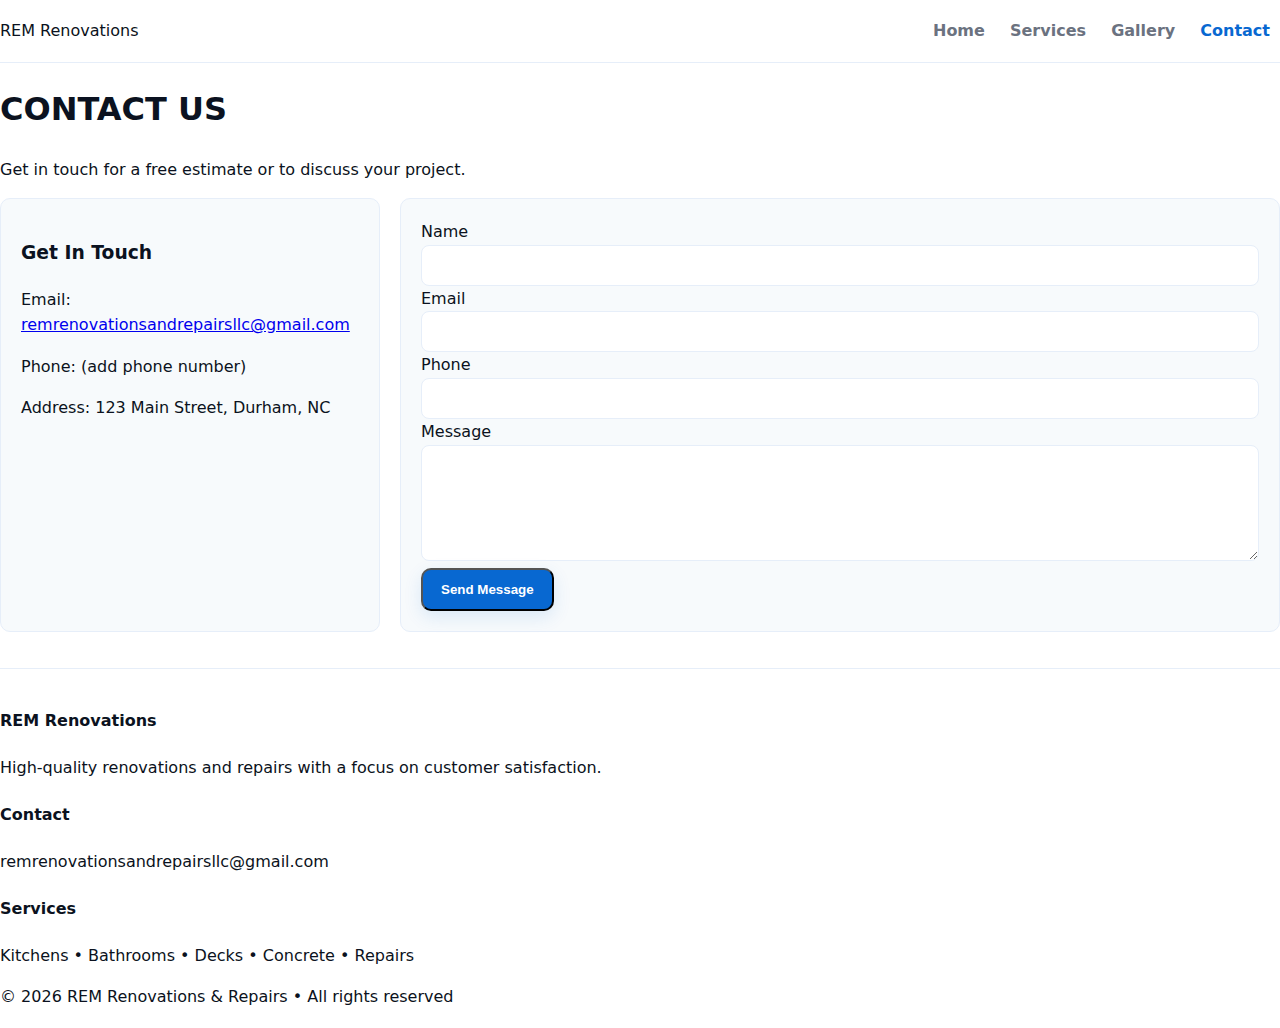
<file: contact.html>
<!DOCTYPE html>
<html lang="en">
<head>
  <meta charset="utf-8" />
  <meta name="viewport" content="width=device-width,initial-scale=1" />
  <title>Contact — REM Renovations & Repairs</title>
  <link rel="stylesheet" href="style.css">
</head>
<body>
  <header class="site-header">
    <div class="container header-inner">
      <div class="brand">REM Renovations</div>
      <nav class="site-nav">
        <a href="index.html" class="nav-link">Home</a>
        <a href="services.html" class="nav-link">Services</a>
        <a href="gallery.html" class="nav-link">Gallery</a>
        <a href="contact.html" class="nav-link active">Contact</a>
      </nav>
    </div>
  </header>

  <main>
    <section class="page-hero section-light">
      <div class="container">
        <h1 class="page-title">CONTACT US</h1>
        <p class="section-lead">Get in touch for a free estimate or to discuss your project.</p>
      </div>
    </section>

    <section class="contact container">
      <div class="contact-grid">
        <div class="contact-card card">
          <h3>Get In Touch</h3>
          <p class="muted">Email: <a href="mailto:remrenovationsandrepairsllc@gmail.com">remrenovationsandrepairsllc@gmail.com</a></p>
          <p class="muted">Phone: (add phone number)</p>
          <p class="muted">Address: 123 Main Street, Durham, NC</p>
        </div>

        <form class="contact-form card" action="https://formspree.io/f/xblqlwbq" method="POST">
          <label>
            Name
            <input type="text" name="name" required>
          </label>
          <label>
            Email
            <input type="email" name="_replyto" required>
          </label>
          <label>
            Phone
            <input type="tel" name="phone">
          </label>
          <label>
            Message
            <textarea name="message" rows="6" required></textarea>
          </label>
          <input type="hidden" name="_subject" value="Website Inquiry">
          <button class="btn-primary" type="submit">Send Message</button>
        </form>
      </div>
    </section>
  </main>

  <footer class="site-footer section-light">
    <div class="container footer-grid">
      <div>
        <h4>REM Renovations</h4>
        <p class="muted small">High-quality renovations and repairs with a focus on customer satisfaction.</p>
      </div>
      <div>
        <h4>Contact</h4>
        <p class="muted small">remrenovationsandrepairsllc@gmail.com</p>
      </div>
      <div>
        <h4>Services</h4>
        <p class="muted small">Kitchens • Bathrooms • Decks • Concrete • Repairs</p>
      </div>
    </div>
    <div class="container copyright">© <span id="year4"></span> REM Renovations & Repairs • All rights reserved</div>
  </footer>

<script src="script.js"></script>
</body>
</html>
</file>
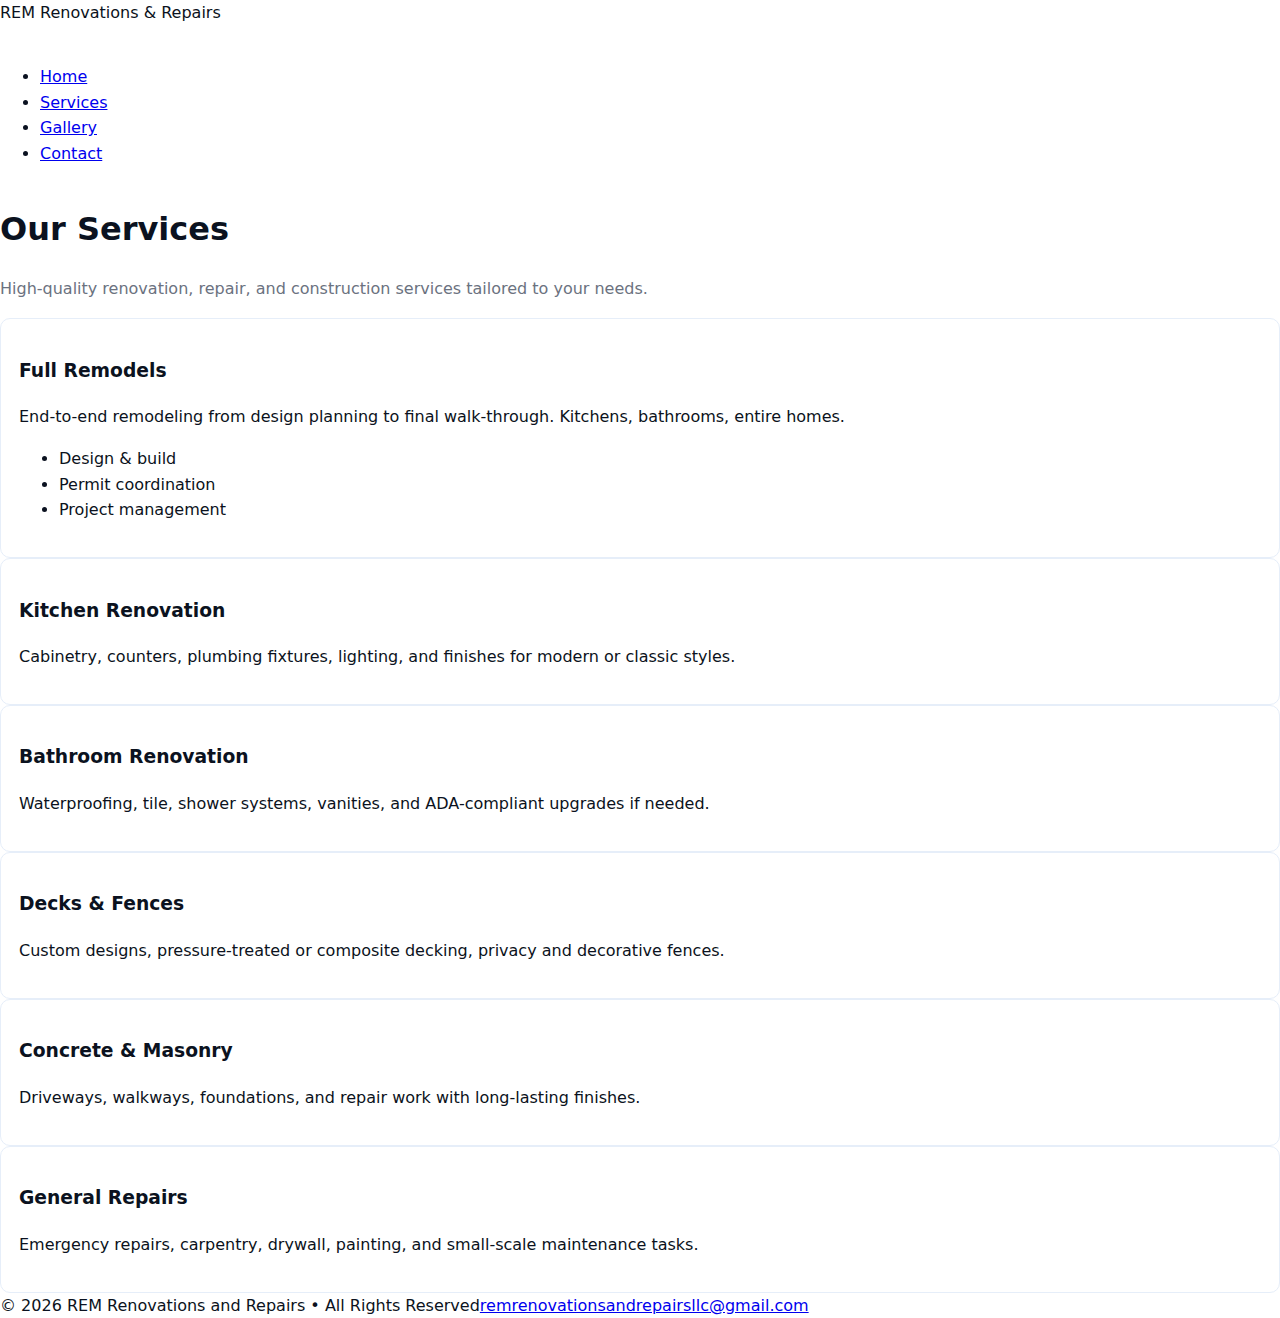
<file: services.html>
<!DOCTYPE html>
<html lang="en">
<head>
  <meta charset="utf-8" />
  <meta name="viewport" content="width=device-width,initial-scale=1" />
  <title>Services — REM Renovations & Repairs</title>
  <link rel="stylesheet" href="style.css">
</head>
<body>
  <nav class="nav">
    <div class="container nav-inner">
      <div class="logo">REM Renovations & Repairs</div>
      <div id="mobile-menu" class="menu-toggle" aria-label="Toggle navigation">
        <span class="bar"></span><span class="bar"></span><span class="bar"></span>
      </div>
      <ul class="nav-links">
        <li><a href="index.html">Home</a></li>
        <li><a href="services.html" class="active">Services</a></li>
        <li><a href="gallery.html">Gallery</a></li>
        <li><a href="contact.html">Contact</a></li>
      </ul>
    </div>
  </nav>

  <main class="container main">
    <header class="page-header">
      <h1>Our Services</h1>
      <p class="lead">High-quality renovation, repair, and construction services tailored to your needs.</p>
    </header>

    <section class="services-grid grid">
      <article class="service card big">
        <h3>Full Remodels</h3>
        <p>End-to-end remodeling from design planning to final walk-through. Kitchens, bathrooms, entire homes.</p>
        <ul>
          <li>Design & build</li>
          <li>Permit coordination</li>
          <li>Project management</li>
        </ul>
      </article>

      <article class="service card">
        <h3>Kitchen Renovation</h3>
        <p>Cabinetry, counters, plumbing fixtures, lighting, and finishes for modern or classic styles.</p>
      </article>

      <article class="service card">
        <h3>Bathroom Renovation</h3>
        <p>Waterproofing, tile, shower systems, vanities, and ADA-compliant upgrades if needed.</p>
      </article>

      <article class="service card">
        <h3>Decks & Fences</h3>
        <p>Custom designs, pressure-treated or composite decking, privacy and decorative fences.</p>
      </article>

      <article class="service card">
        <h3>Concrete & Masonry</h3>
        <p>Driveways, walkways, foundations, and repair work with long-lasting finishes.</p>
      </article>

      <article class="service card">
        <h3>General Repairs</h3>
        <p>Emergency repairs, carpentry, drywall, painting, and small-scale maintenance tasks.</p>
      </article>
    </section>
  </main>

  <footer class="footer">
    <div class="container footer-inner">
      <div>© <span id="year2"></span> REM Renovations and Repairs • All Rights Reserved</div>
      <div><a href="mailto:remrenovationsandrepairsllc@gmail.com">remrenovationsandrepairsllc@gmail.com</a></div>
    </div>
  </footer>

<script src="script.js"></script>
</body>
</html>
</file>
<file: style.css>
/* Clean, modern bright theme with blue accent - responsive */

/* Root palette */
:root{
  --bg: #ffffff;
  --muted: #6b7280;
  --text: #0b1220;
  --accent: linear-gradient(90deg,#0868d1,#003f8a);
  --card: #f7fafc;
  --border: #e6eef9;
  --btn: #0868d1;
  --btn-dark: #003f8a;
  --radius: 10px;
  --wrap: 1100px;
}

/* Reset & layout */
*{box-sizing:border-box}
html,body{height:100%}
body{
  margin:0;
  font-family: Inter,ui-sans-serif,system-ui,-apple-system,"Segoe UI",Roboto,"Helvetica Neue",Arial;
  color:var(--text);
  background:var(--bg);
  -webkit-font-smoothing:antialiased;
  -moz-osx-font-smoothing:grayscale;
  line-height:1.6;
}

.wrap{max-width:var(--wrap);margin:0 auto;padding:0 20px}

/* Header */
.site-header{border-bottom:1px solid var(--border);background:#fff;position:sticky;top:0;z-index:40}
.header-inner{display:flex;align-items:center;justify-content:space-between;gap:12px;padding:18px 0}
.brand{display:flex;align-items:center;text-decoration:none;color:inherit}
.logo{height:48px;width:auto}
.nav{display:flex;align-items:center;gap:16px}
.nav-link{color:var(--muted);text-decoration:none;padding:8px 10px;border-radius:8px;font-weight:600}
.nav-link:hover{color:var(--btn);background:rgba(8,104,209,0.04)}
.nav-link.active{color:var(--btn)}
.phone{margin-left:6px;padding:8px 12px;border-radius:10px;background:var(--btn);color:#fff;text-decoration:none;font-weight:700}
.hamburger{display:none;border:0;background:transparent;padding:8px;cursor:pointer}
.hamburger span{display:block;width:22px;height:2px;background:#0b1220;margin:5px 0;border-radius:2px}

/* Hero */
.hero{display:grid;grid-template-columns:1fr 520px;gap:28px;padding:44px 0;align-items:center}
.hero-content h1{font-size:2.1rem;margin:0 0 14px}
.lead{color:var(--muted);font-size:1rem;margin-bottom:16px}
.cta-row{display:flex;gap:12px;margin-top:12px}
.btn-primary{display:inline-block;background:var(--btn);color:#fff;padding:12px 18px;border-radius:10px;text-decoration:none;font-weight:700;box-shadow:0 6px 18px rgba(8,104,209,0.12)}
.btn-primary.large{padding:14px 20px;font-size:1rem}
.btn-outline{display:inline-block;border:1px solid var(--border);padding:12px 18px;border-radius:10px;text-decoration:none;color:var(--text);background:#fff}
.features{margin-top:18px;color:var(--muted);list-style:none;padding-left:0}
.features li{margin:8px 0}

/* Image card */
.hero-image img{width:100%;height:360px;object-fit:cover;border-radius:12px;border:1px solid var(--border)}

/* Cards & sections */
.quick-intro{display:grid;grid-template-columns:1fr 1fr;gap:20px;margin:28px 0}
.card{background:var(--card);padding:20px;border-radius:var(--radius);border:1px solid var(--border)}
.showcase{margin:28px 0}
.showcase-grid{display:grid;grid-template-columns:repeat(3,1fr);gap:12px}
.showcase-grid img{width:100%;height:220px;object-fit:cover;border-radius:10px}

/* Page layout */
.page{padding:36px 0}
.service-list{display:grid;grid-template-columns:repeat(2,1fr);gap:18px;margin-top:18px}
.service{background:#fff;padding:18px;border-radius:10px;border:1px solid var(--border)}

/* Gallery */
.gallery-grid{display:grid;grid-template-columns:repeat(3,1fr);gap:12px}
.gallery-grid a img{width:100%;height:240px;object-fit:cover;border-radius:10px;display:block;box-shadow:0 6px 18px rgba(11,18,32,0.04)}

/* Contact */
.contact-grid{display:grid;grid-template-columns:380px 1fr;gap:20px}
.contact-form .field{display:block;margin-bottom:12px}
.label-text{display:block;margin-bottom:6px;color:var(--muted);font-weight:600}
.contact-form input, .contact-form textarea{width:100%;padding:12px;border-radius:8px;border:1px solid var(--border)}
.form-actions{display:flex;gap:10px;align-items:center;margin-top:8px}
.btn-outline{border:1px solid var(--btn);color:var(--btn);background:transparent;padding:10px 14px;border-radius:8px}

/* Footer */
.site-footer{border-top:1px solid var(--border);padding:18px 0;margin-top:36px}
.footer-inner{display:flex;align-items:center;justify-content:
</file>
